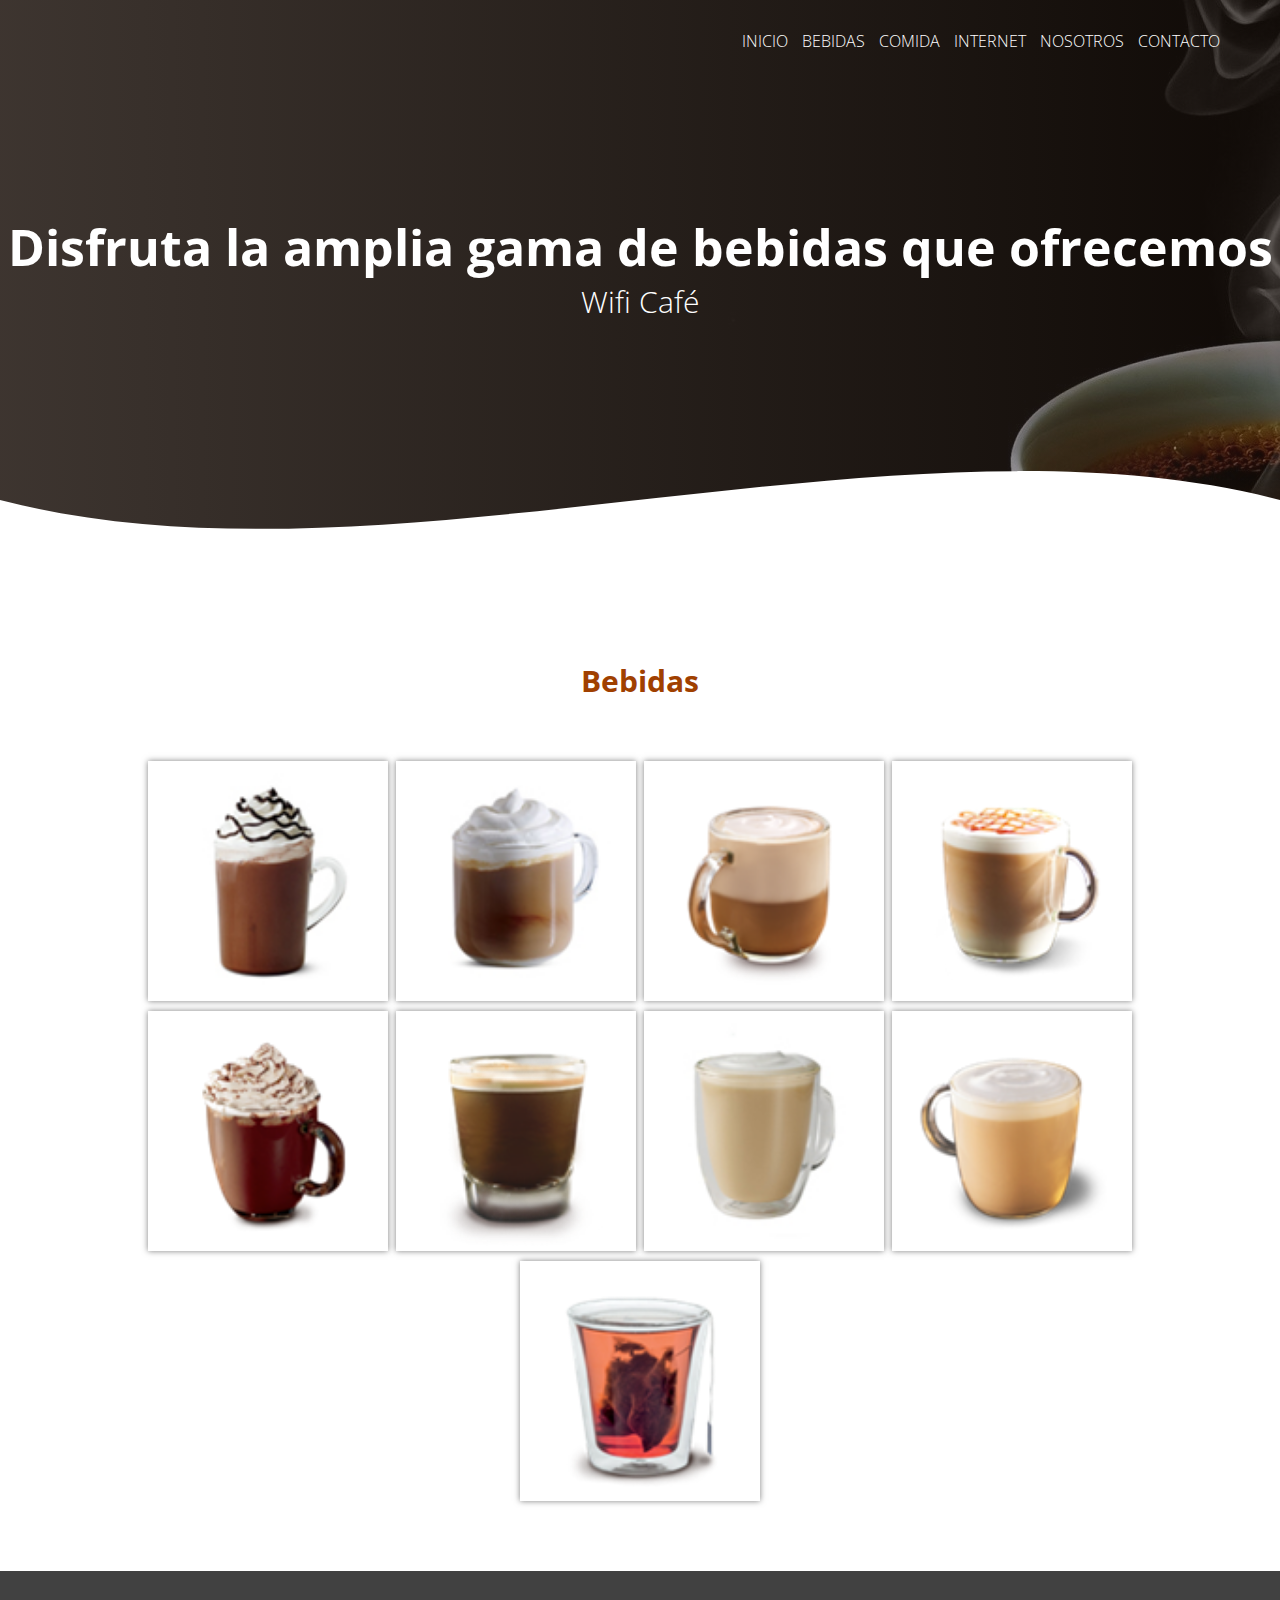
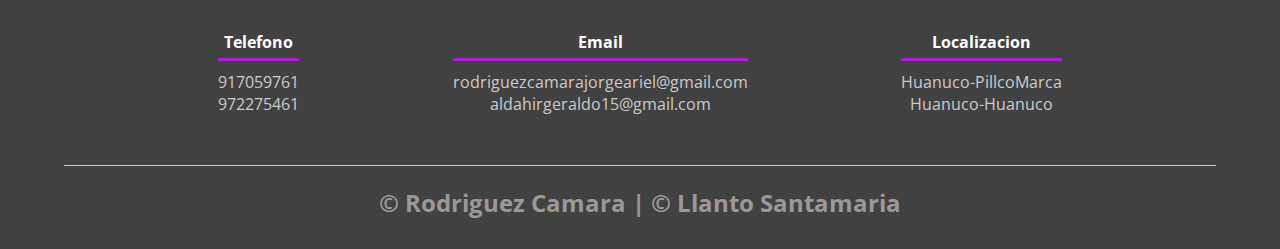
<file: bebidas.html>
<!DOCTYPE html>
<html>
<head>
	<title>BEBIDAS</title> 
    <meta charset="utf-8">
    <meta name="keywords" content="wifi, café, internet, grtis">
    <meta name="description" content="Wife Café">
    <meta name="viewport" content="width=divice-width, initial-scale=0.1 ">
    <meta http-equiv="X-UA" Compatible content="ie=edge"> 
    <link rel="icon" type="image/png" href="imagenes/favicon.png">
    <link rel="stylesheet" href="css/bebidas.css">
    <link href="https://fonts.googleapis.com/css?family=Open+Sans:300,400,700,800&display=swap" rel="stylesheet"> 
</head>
<body>
	 <header>
        <nav>
            <a href="index.html">INICIO</a>
            <a href="bebidas.html">BEBIDAS</a>
            <a href="comida.html">COMIDA</a>
            <a href="internet.html">INTERNET</a>
            <a href="nosotros.html">NOSOTROS</a>
            <a href="contacto.html">CONTACTO</a>
        </nav>
        <section class="textos-header">
           <h1>Disfruta la amplia gama de bebidas que ofrecemos</h1>
            <h2>Wifi Café</h2>
        </section>
        <div class="wave" style="height: 150px; overflow: hidden;">
            <svg viewBox="0 0 500 150" preserveAspectRatio="none"style="height: 100%; width: 100%;">
                <path d="M0.00,49.98 C150.00,150.00 349.20,-50.00 500.00,49.98 L500.00,150.00 L0.00,150.00 Z"style="stroke: none; fill: #fff;">
                </path>
            </svg>
        </div>
    </header>
    <main>
    	<section class="portafolio">
            <div class="contenedor">
                <h2 class="titulo">Bebidas</h2>
                <div class="galeria-port">
                    <div class="imagen-port">
                        <img src="imagenes/cafe_mocha.png" alt="imagen de una tasa de café mocha">
                        <div class="hover-galeria">
                            <p>Mocha S/12.00 </p>
                            <p>Intenso chocolate, espresso y leche cremosa, coronado con crema batida. </p>
                        </div>
                    </div>
                    <div class="imagen-port">
                        <img src="imagenes/cafe_mocha_blanco.png" alt="imagen de una tasa de café mocha blanco">
                        <div class="hover-galeria">                      
                            <p>Mocha blanco S/15.00</p>
                            <p>Carga de espresso y leche caliente, coronado con crema batida</p>
                        </div>
                    </div>
                    <div class="imagen-port">
                        <img src="imagenes/capuccino.png" alt="imagen de una tasa de café capuccino">
                        <div class="hover-galeria">
                            <p>Capuccino S/8.00</p>
                            <p>Nuestra carga de espresso acompañada con abundante espuma de leche.</p>
                        </div>
                    </div>
                    <div class="imagen-port">
                        <img src="imagenes/caramelo_machiato.png" alt="imagen de una tasa de café caramelo machiato">
                        <div class="hover-galeria">
                            <p>Caramelo macchiato S/18.00</p>
                            <p> Leche cremosa “manchada” con espresso y vainilla, cubierta con una deliciosa rejilla de caramelo.</p>
                        </div>
                    </div>
                    <div class="imagen-port">
                        <img src="imagenes/chocolate_caliente.png" alt="imagen de una tasa de Chocolate">
                        <div class="hover-galeria">
                            <p>Chocolate caliente S/7.00</p>
                            <p>Mezcla de chocolate, leche y vainilla, decorada con crema batida y polvo de Mocha.</p>
                        </div>
                    </div>
                    <div class="imagen-port">
                        <img src="imagenes/expreso.png" alt="imagen de una tasa de café expreso">
                        <div class="hover-galeria">
                            <p>Expreso S/5.00</p>
                            <p>Es la verdadera esencia del café en la forma más concentrada. </p>
                        </div>
                    </div>
                    <div class="imagen-port">
                        <img src="imagenes/latte.png" alt="imagen de una tasa de café latte">
                        <div class="hover-galeria">
                            <p>Latte S/10.00</p>
                            <p>Leche cremosa y espresso, ligeramente recubierto con suave espuma de leche</p>
                        </div>
                    </div>
                    <div class="imagen-port">
                        <img src="imagenes/te_chia_late.png" alt="imagen de una tasa de te chia latte">
                        <div class="hover-galeria">
                            <p>Té chia latte S/12.00</p>
                            <p>Deliciosa mezcla especiada de té Chai, leche y una delgada capa de espuma de leche</p>
                        </div>
                    </div>
                    <div class="imagen-port">
                        <img src="imagenes/te_de_hoja_entera.png" alt="imagen de una tasa de café frappe">
                        <div class="hover-galeria">
                            <p>Té de hoja entera S/5.00 </p>
                            <p>Deliciosos tes de hoja entera: Earl Grey, Chai y Spearmint Green,</p>
                        </div>
                    </div>
                </div>
            </div>
        </section>
    </main>
    <footer>
        <div class="contenedor-footer">
            <div class="content-foo">
                <h4>Telefono</h4>
                <p>917059761</p>
                <p>972275461</p>
            </div>
            <div class="content-foo">
                <h4>Email</h4>
                <p>rodriguezcamarajorgeariel@gmail.com</p>
                <p>aldahirgeraldo15@gmail.com</p>
            </div>
            <div class="content-foo">
                <h4>Localizacion</h4>
                <p>Huanuco-PillcoMarca</p>
                <p>Huanuco-Huanuco</p>
            </div>
        </div>
        <h2 class="titulo-final">&copy; Rodriguez Camara | &copy; Llanto Santamaria</h2>
    </footer>
</body>
</html>
</file>
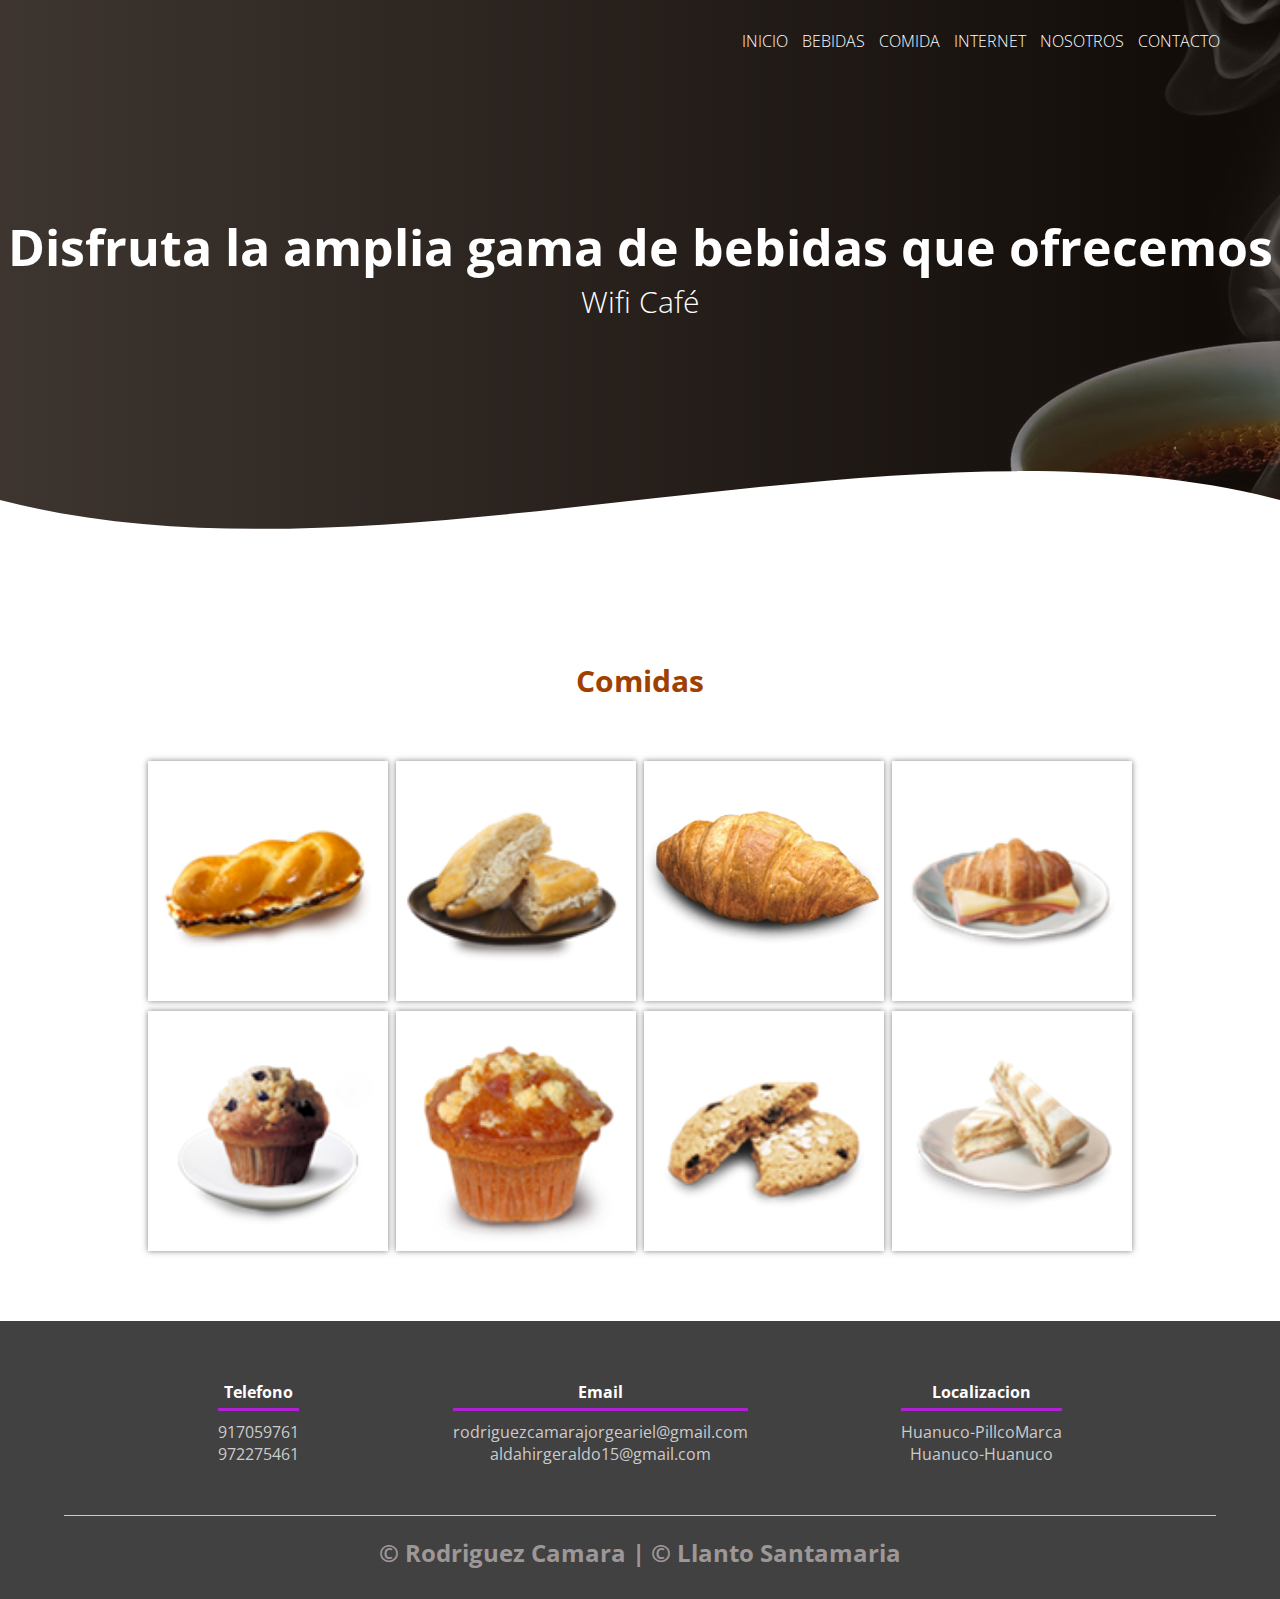
<file: comida.html>
<!DOCTYPE html>
<html>
<head>
	<title>COMIDAS</title> 
    <meta charset="utf-8">
    <meta name="keywords" content="wifi, café, internet, grtis">
    <meta name="description" content="Wife Café">
    <meta name="viewport" content="width=divice-width, initial-scale=0.1 ">
    <meta http-equiv="X-UA" Compatible content="ie=edge"> 
    <link rel="icon" type="image/png" href="imagenes/favicon.png">
    <link rel="stylesheet" href="css/comida.css">
    <link href="https://fonts.googleapis.com/css?family=Open+Sans:300,400,700,800&display=swap" rel="stylesheet"> 
</head>
<body>
	 <header>
        <nav>
            <a href="index.html">INICIO</a>
            <a href="bebidas.html">BEBIDAS</a>
            <a href="comida.html">COMIDA</a>
            <a href="internet.html">INTERNET</a>
            <a href="nosotros.html">NOSOTROS</a>
            <a href="contacto.html">CONTACTO</a>
        </nav>
        <section class="textos-header">
           <h1>Disfruta la amplia gama de bebidas que ofrecemos</h1>
            <h2>Wifi Café</h2>
        </section>
        <div class="wave" style="height: 150px; overflow: hidden;">
            <svg viewBox="0 0 500 150" preserveAspectRatio="none"style="height: 100%; width: 100%;">
                <path d="M0.00,49.98 C150.00,150.00 349.20,-50.00 500.00,49.98 L500.00,150.00 L0.00,150.00 Z"style="stroke: none; fill: #fff;">
                </path>
            </svg>
        </div>
    </header>
    <main>
    	<section class="portafolio">
            <div class="contenedor">
                <h2 class="titulo">Comidas
                </h2>
                <div class="galeria-port">
                    <div class="imagen-port">
                        <img src="imagenes/brioche_campesino.png" alt="imagen de una tasa de brioche campesino">
                        <div class="hover-galeria">
                            <p>Brioche campesino S/6.00 </p>
                            <p>Pan brioche relleno con jamón de pierna, queso crema y jalea de rocoto.</p>
                        </div>
                    </div>
                    <div class="imagen-port">
                        <img src="imagenes/chiken.png" alt="imagen de una tasa de un sandwich de pollo">
                        <div class="hover-galeria">                      
                            <p>Sandwich de pollo S/4.00</p>
                            <p>Delicioso pollo desilachado con mayonesa con pan frances</p>
                        </div>
                    </div>
                    <div class="imagen-port">
                        <img src="imagenes/croaisan_frances.png" alt="imagen de una croaissant frances">
                        <div class="hover-galeria">
                            <p>Croiassant frances S/5.00</p>
                            <p>Croissant hojaldrado con mantequilla.</p>
                        </div>
                    </div>
                    <div class="imagen-port">
                        <img src="imagenes/croaisan_mixto.png" alt="imagen de una tasa un croiassant mixto">
                        <div class="hover-galeria">
                            <p>Croiassant mixto S/6.00</p>
                            <p>Pan Croissant relleno de jamon y delicioso queso.</p>
                        </div>
                    </div>
                    <div class="imagen-port">
                        <img src="imagenes/muffin_burries.png" alt="imagen de un muffin burres">
                        <div class="hover-galeria">
                            <p>Muffien burres S/4.00</p>
                            <p>Muave keke con frambuesas y blue berry.</p>
                        </div>
                    </div>
                    <div class="imagen-port">
                        <img src="imagenes/muffin_de_manzana.png" alt="imagen de un muffin de manzana">
                        <div class="hover-galeria">
                            <p>Muffin de manzana S/4.00</p>
                            <p>Bizcocho con manzanas caramelizadas a la canela.</p>
                        </div>
                    </div>
                    <div class="imagen-port">
                        <img src="imagenes/galletas.png" alt="imagen de galletas">
                        <div class="hover-galeria">
                            <p>Galletas S/4.00</p>
                            <p>Galleta de avena con pasas.</p>
                        </div>
                    </div>
                     <div class="imagen-port">
                        <img src="imagenes/sandwich_triple.png" alt="imagen de un sandwich triple">
                        <div class="hover-galeria">
                            <p>Sandwich triple S/6.00</p>
                            <p>Triple relleno de jamón, queso y pollo.</p>
                        </div>
                    </div>
                </div>
            </div>
        </section>
    </main>
    <footer>
        <div class="contenedor-footer">
            <div class="content-foo">
                <h4>Telefono</h4>
                <p>917059761</p>
                <p>972275461</p>
            </div>
            <div class="content-foo">
                <h4>Email</h4>
                <p>rodriguezcamarajorgeariel@gmail.com</p>
                <p>aldahirgeraldo15@gmail.com</p>
            </div>
            <div class="content-foo">
                <h4>Localizacion</h4>
                <p>Huanuco-PillcoMarca</p>
                <p>Huanuco-Huanuco</p>
            </div>
        </div>
        <h2 class="titulo-final">&copy; Rodriguez Camara | &copy; Llanto Santamaria</h2>
    </footer>
</body>
</html>
</file>
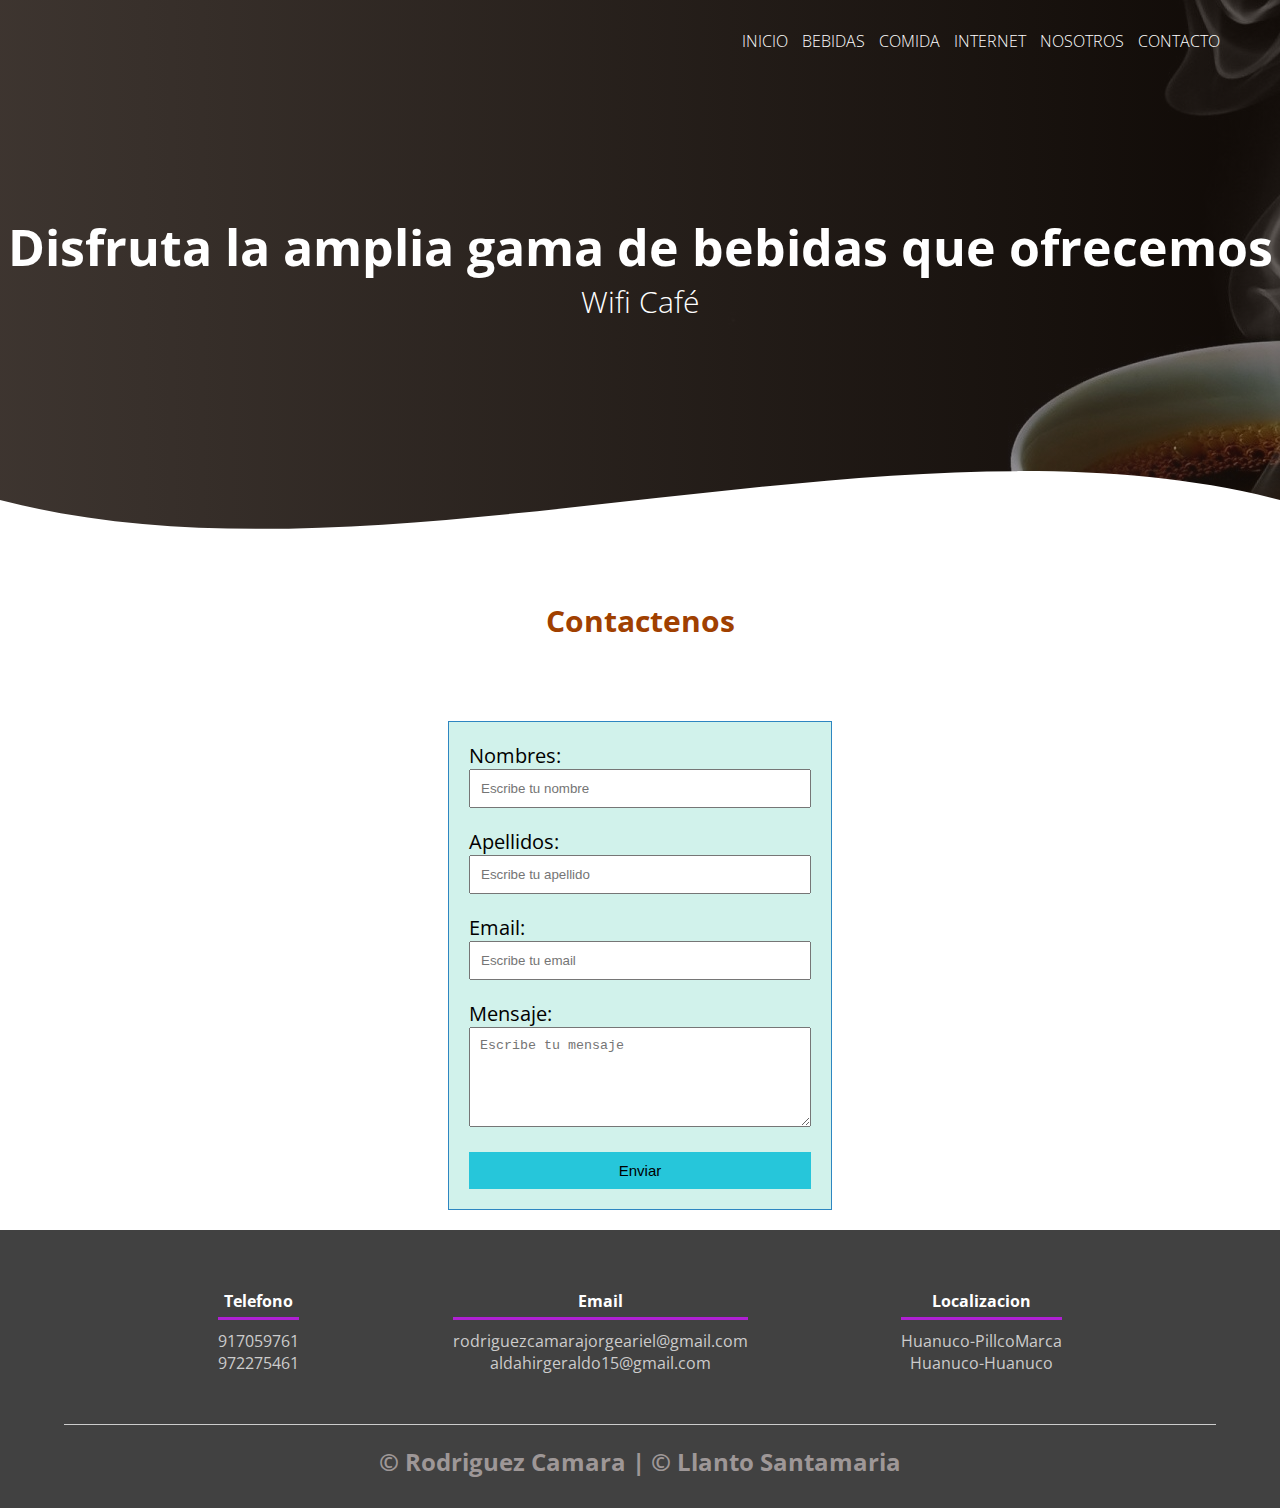
<file: contacto.html>
<!DOCTYPE html>
<html lang="es">

<head>
    <title>Wifi Café</title>
    <meta charset="utf-8">
    <meta name="keywords" content="wifi, café, internet, grtis">
    <meta name="description" content="Wife Café">
    <meta name="viewport" content="width=divice-width, initial-scale=0.1 ">
    <meta http-equiv="X-UA" Compatible content="ie=edge"> 
    <link rel="icon" type="image/png" href="imagenes/favicon.png">
    <link rel="stylesheet" href="css/contacto.css">
    <link href="https://fonts.googleapis.com/css?family=Open+Sans:300,400,700,800&display=swap" rel="stylesheet"> 
</head>

<body>
    <header>
        <nav>
            <a href="index.html">INICIO</a>
            <a href="bebidas.html">BEBIDAS</a>
            <a href="comida.html">COMIDA</a>
            <a href="internet.html">INTERNET</a>
            <a href="nosotros.html">NOSOTROS</a>
            <a href="contacto.html">CONTACTO</a>
        </nav>
        <section class="textos-header">
           <h1>Disfruta la amplia gama de bebidas que ofrecemos</h1>
            <h2>Wifi Café</h2>
        </section>
        <div class="wave" style="height: 150px; overflow: hidden;">
            <svg viewBox="0 0 500 150" preserveAspectRatio="none"style="height: 100%; width: 100%;">
                <path d="M0.00,49.98 C150.00,150.00 349.20,-50.00 500.00,49.98 L500.00,150.00 L0.00,150.00 Z"style="stroke: none; fill: #fff;">
                </path>
            </svg>
        </div>
    </header>
    <section class="formulario">
        <h2 class="titulo">Contactenos</h2>
        <form action="mailto:rodriguezcamarajorgeariel@gmail.com" method="post">
            <label for="nombre">Nombres:</label>
            <input type="text" id="nombre" placeholder="Escribe tu nombre">
            <label for="apellido">Apellidos:</label>
            <input type="text" id="apellido" placeholder="Escribe tu apellido">
            <label for="email">Email:</label>   
            <input type="email" id="email" placeholder="Escribe tu email">
            <label for="mensaje">Mensaje:</label>
            <textarea id="mensaje" placeholder="Escribe tu mensaje"></textarea>
            <input type="submit" value="Enviar"> 
        </form>
    </section>
    <footer>
        <div class="contenedor-footer">
            <div class="content-foo">
                <h4>Telefono</h4>
                <p>917059761</p>
                <p>972275461</p>
            </div>
            <div class="content-foo">
                <h4>Email</h4>
                <p>rodriguezcamarajorgeariel@gmail.com</p>
                <p>aldahirgeraldo15@gmail.com</p>
            </div>
            <div class="content-foo">
                <h4>Localizacion</h4>
                <p>Huanuco-PillcoMarca</p>
                <p>Huanuco-Huanuco</p>
            </div>
        </div>
        <h2 class="titulo-final">&copy; Rodriguez Camara | &copy; Llanto Santamaria</h2>
    </footer>
</body>
</html>
</file>
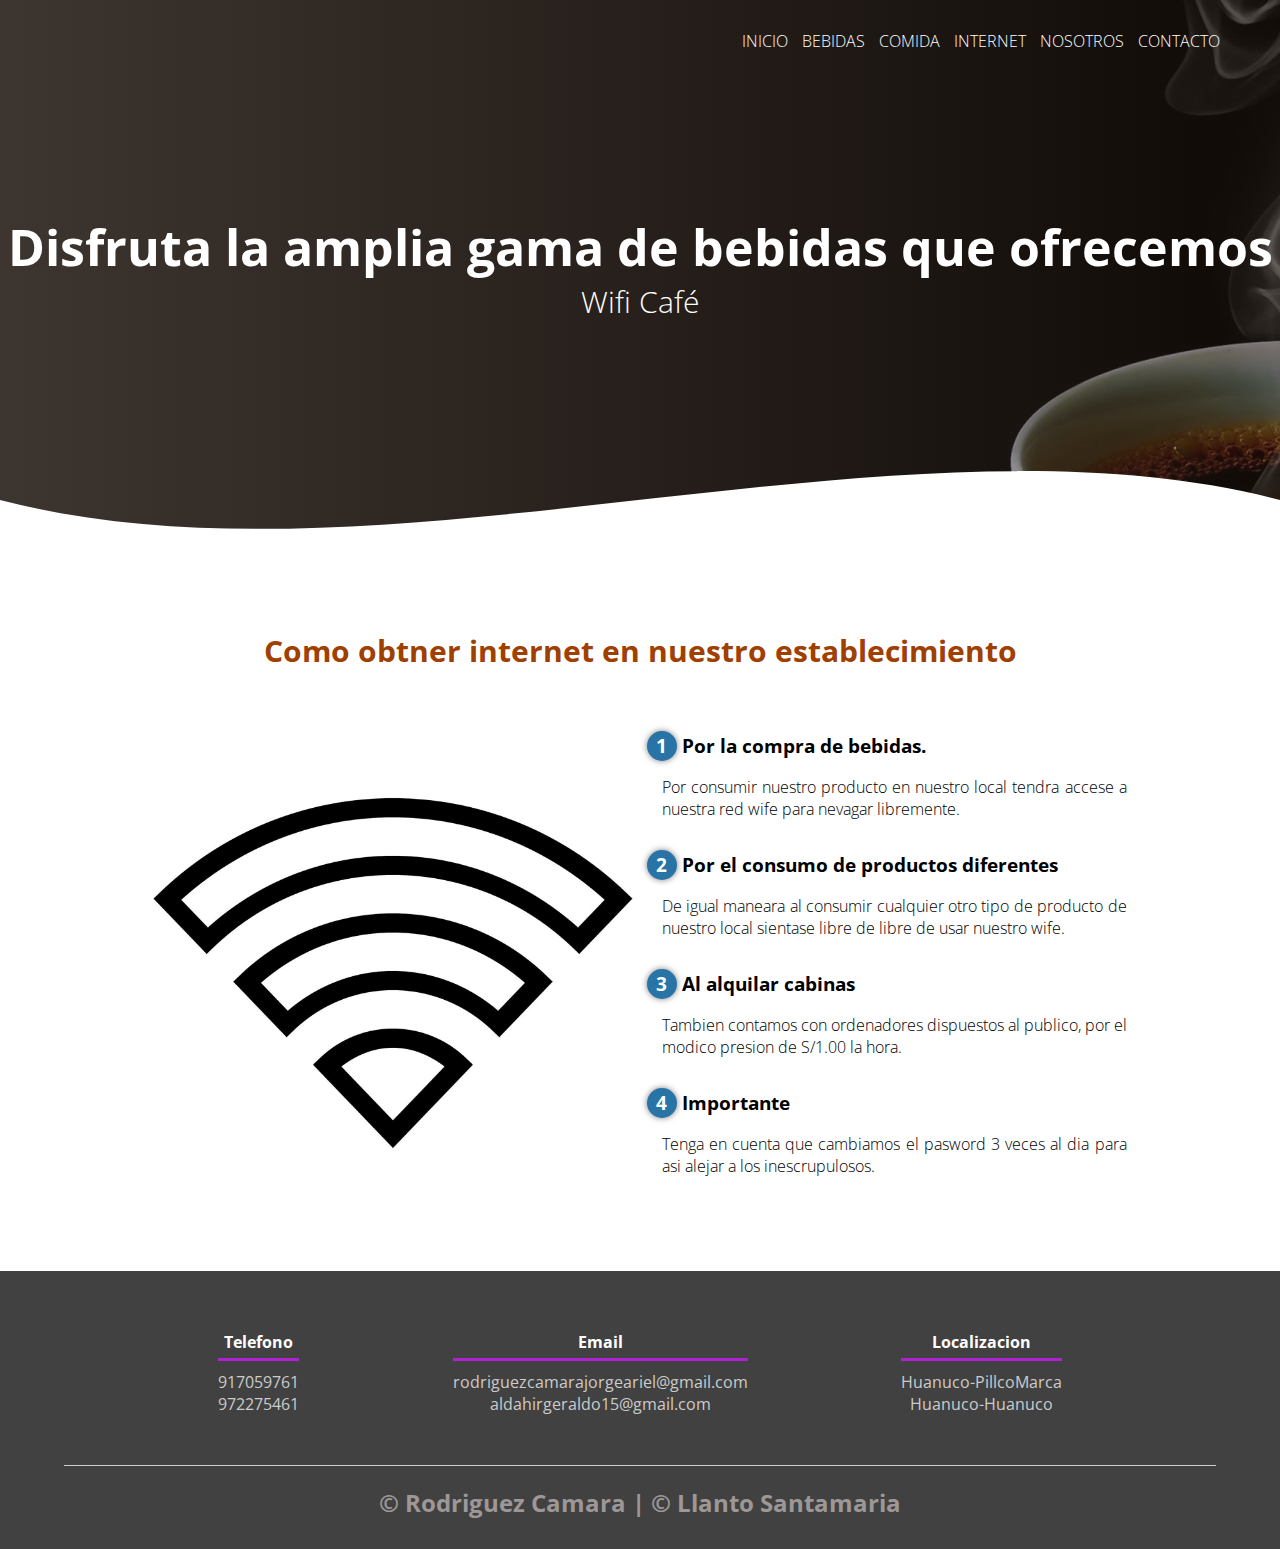
<file: internet.html>
<!DOCTYPE html>
<html lang="es">

<head>
    <title>INTERNET</title>
    <meta charset="utf-8">
    <meta name="keywords" content="wifi, café, internet, grtis">
    <meta name="description" content="Wife Café">
    <meta name="viewport" content="width=divice-width, initial-scale=0.1 ">
    <meta http-equiv="X-UA" Compatible content="ie=edge"> 
    <link rel="icon" type="image/png" href="imagenes/favicon.png">
    <link rel="stylesheet" href="css/internet.css">
    <link href="https://fonts.googleapis.com/css?family=Open+Sans:300,400,700,800&display=swap" rel="stylesheet"> 
</head>
<body>
	<header>
        <nav>
            <a href="index.html">INICIO</a>
            <a href="bebidas.html">BEBIDAS</a>
            <a href="comida.html">COMIDA</a>
            <a href="internet.html">INTERNET</a>
            <a href="nosotros.html">NOSOTROS</a>
            <a href="contacto.html">CONTACTO</a>
        </nav>
        <section class="textos-header">
           <h1>Disfruta la amplia gama de bebidas que ofrecemos</h1>
            <h2>Wifi Café</h2>
        </section>
        <div class="wave" style="height: 150px; overflow: hidden;">
            <svg viewBox="0 0 500 150" preserveAspectRatio="none"style="height: 100%; width: 100%;">
                <path d="M0.00,49.98 C150.00,150.00 349.20,-50.00 500.00,49.98 L500.00,150.00 L0.00,150.00 Z"style="stroke: none; fill: #fff;">
                </path>
            </svg>
        </div>
    </header>
    <main>
        <section class="contenedor sobre-nosotros">
            <h2 class="titulo">Como obtner internet en nuestro establecimiento</h2>
            <div class="contenedor-sobre-nosotros">
                <img src="imagenes/internet.jpg" alt="imagen de un logotipo de wifi" class="imagen-about-us">
                <div class="contenido-textos">
                    <h3><span>1</span>Por la compra de bebidas.</h3>
                    <p>Por consumir nuestro producto en nuestro local tendra accese a nuestra red wife para nevagar libremente.</p>
                    <h3><span>2</span>Por el consumo de productos diferentes</h3>
                    <p>De igual maneara al consumir cualquier otro tipo de producto de nuestro local sientase libre de libre de usar nuestro wife.</p>
                    <h3><span>3</span>Al alquilar cabinas</h3>
                    <p>Tambien contamos con ordenadores dispuestos al publico, por el modico presion de S/1.00 la hora.</p>
                    <h3><span>4</span>Importante</h3>
                    <p>Tenga en cuenta que cambiamos el pasword 3 veces al dia para asi alejar a los inescrupulosos.</p>

                </div>
            </div>
        </section>
    </main>
    <footer>
        <div class="contenedor-footer">
            <div class="content-foo">
                <h4>Telefono</h4>
                <p>917059761</p>
                <p>972275461</p>
            </div>
            <div class="content-foo">
                <h4>Email</h4>
                <p>rodriguezcamarajorgeariel@gmail.com</p>
                <p>aldahirgeraldo15@gmail.com</p>
            </div>
            <div class="content-foo">
                <h4>Localizacion</h4>
                <p>Huanuco-PillcoMarca</p>
                <p>Huanuco-Huanuco</p>
            </div>
        </div>
        <h2 class="titulo-final">&copy; Rodriguez Camara | &copy; Llanto Santamaria</h2>
    </footer>
</body>

</html>
</file>
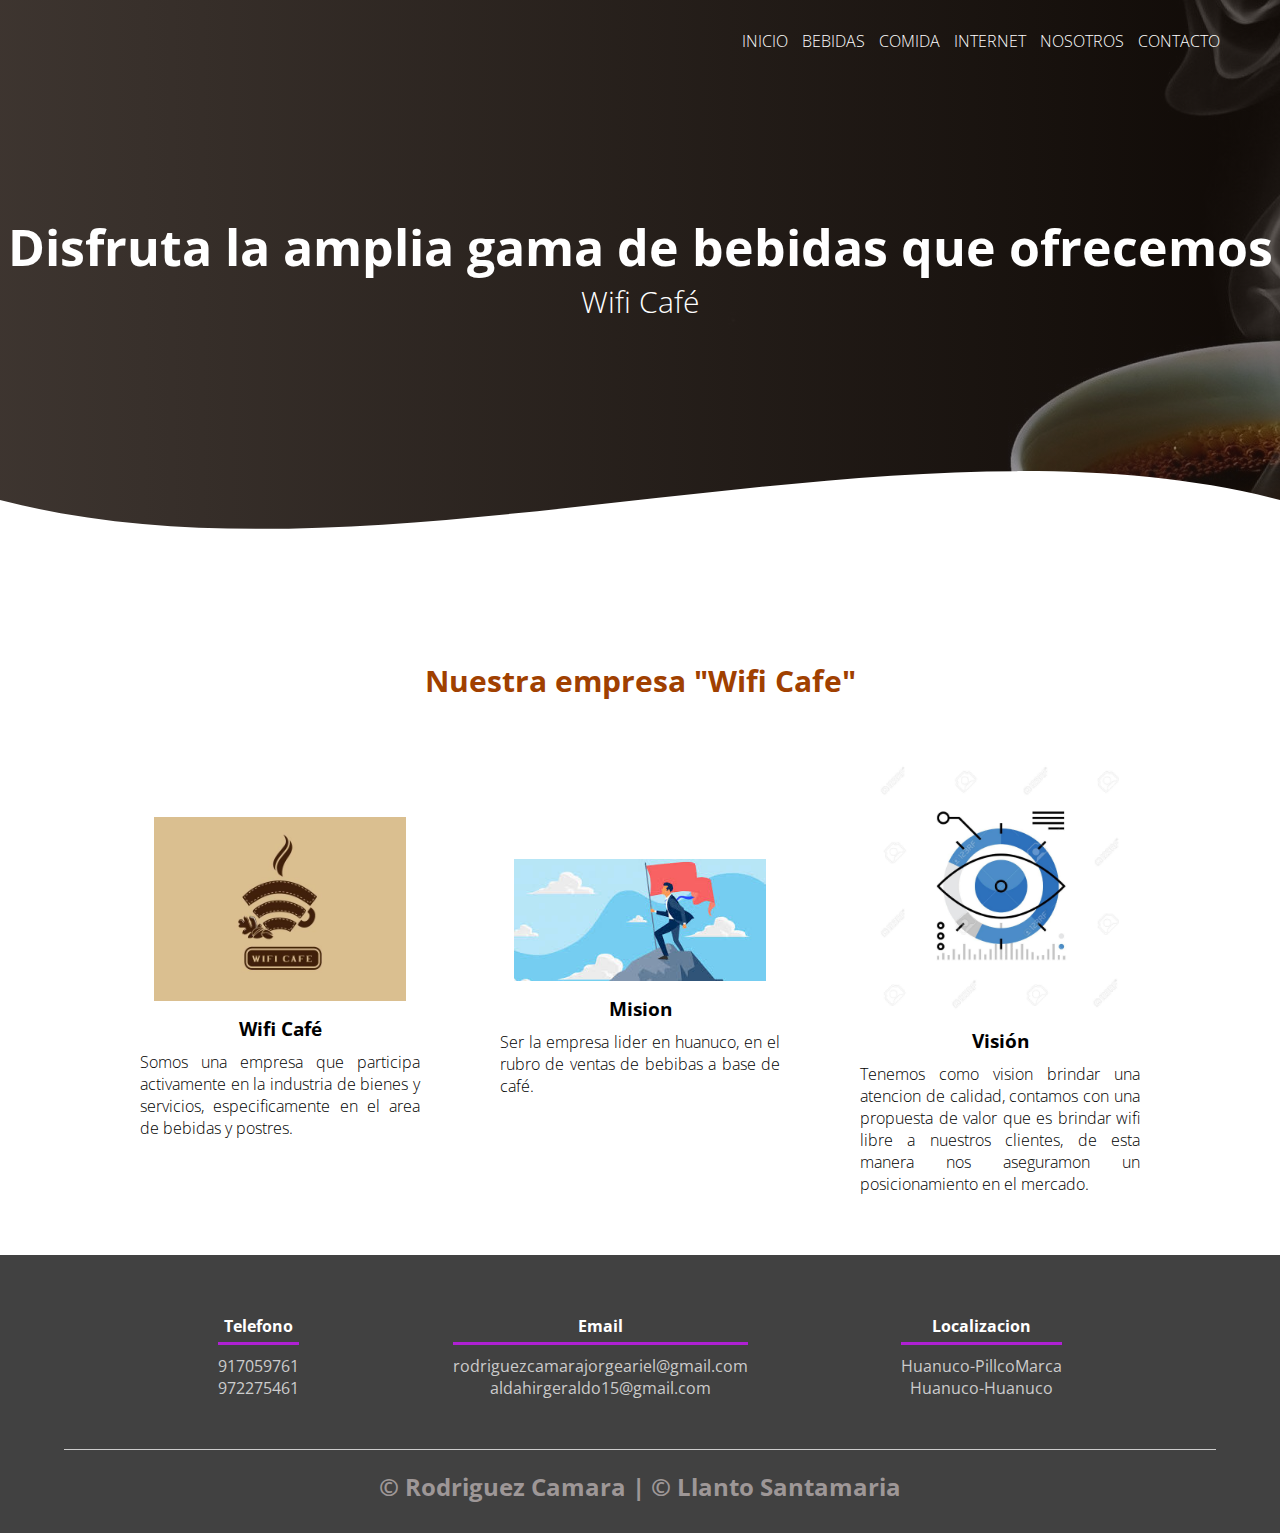
<file: nosotros.html>
<!DOCTYPE html>
<html lang="es">
<head>
    <title>NOSOTROS</title>
    <meta charset="utf-8">
    <meta name="keywords" content="wifi, café, internet, grtis">
    <meta name="description" content="Wife Café">
    <meta name="viewport" content="width=divice-width, initial-scale=0.1 ">
    <meta http-equiv="X-UA" Compatible content="ie=edge"> 
    <link rel="icon" type="image/png" href="imagenes/favicon.png">
    <link rel="stylesheet" href="css/nosotros.css">
    <link href="https://fonts.googleapis.com/css?family=Open+Sans:300,400,700,800&display=swap" rel="stylesheet"> 
</head>
<body>
    <header>
        <nav>
            <a href="index.html">INICIO</a>
            <a href="bebidas.html">BEBIDAS</a>
            <a href="comida.html">COMIDA</a>
            <a href="internet.html">INTERNET</a>
            <a href="nosotros.html">NOSOTROS</a>
            <a href="contacto.html">CONTACTO</a>
        </nav>
        <section class="textos-header">
           <h1>Disfruta la amplia gama de bebidas que ofrecemos</h1>
            <h2>Wifi Café</h2>
        </section>
        <div class="wave" style="height: 150px; overflow: hidden;">
            <svg viewBox="0 0 500 150" preserveAspectRatio="none"style="height: 100%; width: 100%;">
                <path d="M0.00,49.98 C150.00,150.00 349.20,-50.00 500.00,49.98 L500.00,150.00 L0.00,150.00 Z"style="stroke: none; fill: #fff;">
                </path>
            </svg>
        </div>
    </header>
    <section class="about-services">
            <div class="contenedor">
                <h2 class="titulo">Nuestra empresa "Wifi Cafe"</h2>
                <div class="servicio-cont">
                    <div class="servicio-ind">
                        <img src="imagenes/wifi_cafe.jpg" alt="imagen de bebidas del logo de la empresa wifi cafe">
                        <h3>Wifi Café</h3>
                        <p>Somos una empresa que participa activamente en la industria de bienes y servicios, especificamente en el area de bebidas y postres.</p>
                    </div>
                    <div class="servicio-ind">
                        <img src="imagenes/mision.jpg" alt="imagen de un hombre caminando a la sima">
                        <h3>Mision</h3>
                        <p>Ser la empresa lider en huanuco, en el rubro de ventas de bebibas a base de café.</p>
                    </div>
                    <div class="servicio-ind">
                        <img src="imagenes/vision.jpg" alt="imagen de un ojo">
                        <h3>Visión</h3>
                        <p>Tenemos como vision brindar una atencion de calidad, contamos con una propuesta de valor que es brindar wifi libre a nuestros clientes, de esta manera nos aseguramon un posicionamiento en el mercado.</p>
                    </div>
                </div>
            </div>
        </section>
        <footer>
        <div class="contenedor-footer">
            <div class="content-foo">
                <h4>Telefono</h4>
                <p>917059761</p>
                <p>972275461</p>
            </div>
            <div class="content-foo">
                <h4>Email</h4>
                <p>rodriguezcamarajorgeariel@gmail.com</p>
                <p>aldahirgeraldo15@gmail.com</p>
            </div>
            <div class="content-foo">
                <h4>Localizacion</h4>
                <p>Huanuco-PillcoMarca</p>
                <p>Huanuco-Huanuco</p>
            </div>
        </div>
        <h2 class="titulo-final">&copy; Rodriguez Camara | &copy; Llanto Santamaria</h2>
    </footer>
 </body>
 </html>
</file>
<file: css/bebidas.css>
* {
    margin: 0;
    padding: 0;
    box-sizing: border-box;
}

body {
    font-family: 'open sans';
}

.contenedor {
    padding: 60px 0;
    width: 90%;
    max-width: 1000px;
    margin: auto;
    overflow: hidden;
}

.titulo {
    color: #A04000 ;
    font-size: 30px;
    text-align: center;
    margin-bottom: 60px;
}


header {
    width: 100%;
    height: 600px;
    background: #873600;
    background-size: cover;
    background-attachment: fixed;
    position: relative;
    background: #1e130c; 
    background: -webkit-linear-gradient(to right, rgba(153, 132, 119,0.4), rgba(30, 19, 12, 0.5)), url(../imagenes/portada.jpg);
    background: linear-gradient(to right, rgba(153, 132, 119,0.4), rgba(30, 19, 12, 0.5)), url(../imagenes/portada.jpg);

}

nav{
    text-align: right;
    padding: 30px 50px 0 0;
}

nav > a{
    color:#fff;
    font-weight: 300;
    text-decoration: none;
    margin-right: 10px;
}

nav > a:hover{
    text-decoration: underline;
}

header .textos-header{
    display: flex;
    height: 430px;
    width: 100%;
    align-items: center;
    justify-content: center;
    flex-direction: column;
    text-align: center;
}

.textos-header h1{
    font-size: 50px;
    color:#fff;
}

.textos-header h2{
    font-size: 30px;
    font-weight: 300;
    color:#fff;
}

.wave{
    position: absolute;
    bottom: 0;
    width: 100%;
}
.portafolio{
    background: #fff;
}

.galeria-port{
    display: flex;
    justify-content: space-evenly;
    flex-wrap: wrap;
}

.imagen-port{
    width: 24%;
    margin-bottom: 10px;
    overflow: hidden;
    position: relative;
    cursor: pointer;
    box-shadow: 0 0 6px 0 rgba(0, 0, 0, .5);
}

.imagen-port > img{
    width: 100%;
    height: 100%;
    object-fit: cover;
    display: block;
}

.hover-galeria{
    position: absolute;
    width: 100%;
    height: 100%;
    top: 0;
    transform: scale(0);
    background: hsla(24, 100%, 41%, 0.7);
    transition: transform .5s;
    display: flex;
    justify-content: center;
    align-items: center;
    flex-direction: column;
    
}

.hover-galeria img{
    width: 50px;
}

.hover-galeria p{
    color: #fff;
}

.imagen-port:hover .hover-galeria{
    transform: scale(1);
}
@media screen and (max-width:900px){
    header{
        background-position: center;
    }

    .imagen-port{
        width: 44%;
    }

}

@media screen and (max-width:500px){
    nav{
        text-align: center;
        padding: 30px 0 0 0;
    }

    nav > a{
        margin-right: 5px;
    }

}
footer{
    background: #414141;
    padding: 60px 0 30px 0;
    margin: auto;
    overflow: hidden;
}

.contenedor-footer{
    display: flex;
    width: 90%;
    justify-content: space-evenly;
    margin: auto;
    padding-bottom: 50px;
    border-bottom: 1px solid #ccc;
}

.content-foo{
    text-align: center;
}

.content-foo h4{
    color: #fff;
    border-bottom: 3px solid #af20d3;
    padding-bottom: 5px;
    margin-bottom: 10px;
}

.content-foo p{
    color: #ccc;
}

.titulo-final{
    text-align: center;
    font-size: 24px;
    margin: 20px 0 0 0;
    color: #9e9797;
}
</file>
<file: css/comida.css>
* {
    margin: 0;
    padding: 0;
    box-sizing: border-box;
}

body {
    font-family: 'open sans';
}

.contenedor {
    padding: 60px 0;
    width: 90%;
    max-width: 1000px;
    margin: auto;
    overflow: hidden;
}

.titulo {
    color: #A04000 ;
    font-size: 30px;
    text-align: center;
    margin-bottom: 60px;
}


header {
    width: 100%;
    height: 600px;
    background: #873600;
    background-size: cover;
    background-attachment: fixed;
    position: relative;
    background: #1e130c; 
    background: -webkit-linear-gradient(to right, rgba(153, 132, 119,0.4), rgba(30, 19, 12, 0.5)), url(../imagenes/portada.jpg);
    background: linear-gradient(to right, rgba(153, 132, 119,0.4), rgba(30, 19, 12, 0.5)), url(../imagenes/portada.jpg);

}

nav{
    text-align: right;
    padding: 30px 50px 0 0;
}

nav > a{
    color:#fff;
    font-weight: 300;
    text-decoration: none;
    margin-right: 10px;
}

nav > a:hover{
    text-decoration: underline;
}

header .textos-header{
    display: flex;
    height: 430px;
    width: 100%;
    align-items: center;
    justify-content: center;
    flex-direction: column;
    text-align: center;
}

.textos-header h1{
    font-size: 50px;
    color:#fff;
}

.textos-header h2{
    font-size: 30px;
    font-weight: 300;
    color:#fff;
}

.wave{
    position: absolute;
    bottom: 0;
    width: 100%;
}
.portafolio{
    background: #fff;
}

.galeria-port{
    display: flex;
    justify-content: space-evenly;
    flex-wrap: wrap;
}

.imagen-port{
    width: 24%;
    margin-bottom: 10px;
    overflow: hidden;
    position: relative;
    cursor: pointer;
    box-shadow: 0 0 6px 0 rgba(0, 0, 0, .5);
}

.imagen-port > img{
    width: 100%;
    height: 100%;
    object-fit: cover;
    display: block;
}

.hover-galeria{
    position: absolute;
    width: 100%;
    height: 100%;
    top: 0;
    transform: scale(0);
    background: hsla(24, 100%, 41%, 0.7);
    transition: transform .5s;
    display: flex;
    justify-content: center;
    align-items: center;
    flex-direction: column;
    
}

.hover-galeria img{
    width: 50px;
}

.hover-galeria p{
    color: #fff;
}

.imagen-port:hover .hover-galeria{
    transform: scale(1);
}
@media screen and (max-width:900px){
    header{
        background-position: center;
    }

    .imagen-port{
        width: 44%;
    }

}

@media screen and (max-width:500px){
    nav{
        text-align: center;
        padding: 30px 0 0 0;
    }

    nav > a{
        margin-right: 5px;
    }

}
footer{
    background: #414141;
    padding: 60px 0 30px 0;
    margin: auto;
    overflow: hidden;
}

.contenedor-footer{
    display: flex;
    width: 90%;
    justify-content: space-evenly;
    margin: auto;
    padding-bottom: 50px;
    border-bottom: 1px solid #ccc;
}

.content-foo{
    text-align: center;
}

.content-foo h4{
    color: #fff;
    border-bottom: 3px solid #af20d3;
    padding-bottom: 5px;
    margin-bottom: 10px;
}

.content-foo p{
    color: #ccc;
}

.titulo-final{
    text-align: center;
    font-size: 24px;
    margin: 20px 0 0 0;
    color: #9e9797;
}
</file>
<file: css/contacto.css>
* {
    margin: 0;
    padding: 0;
    box-sizing: border-box;
}

body {
    font-family: 'open sans';
}

.contenedor {
    padding: 60px 0;
    width: 90%;
    max-width: 1000px;
    margin: auto;
    overflow: hidden;
}

.titulo {
    color: #A04000 ;
    font-size: 30px;
    text-align: center;
    margin-bottom: 60px;
}


header {
    width: 100%;
    height: 600px;
    background: #873600;
    background-size: cover;
    background-attachment: fixed;
    position: relative;
    background: #1e130c; 
    background: -webkit-linear-gradient(to right, rgba(153, 132, 119,0.4), rgba(30, 19, 12, 0.5)), url(../imagenes/portada.jpg);
    background: linear-gradient(to right, rgba(153, 132, 119,0.4), rgba(30, 19, 12, 0.5)), url(../imagenes/portada.jpg);

}

nav{
    text-align: right;
    padding: 30px 50px 0 0;
}

nav > a{
    color:#fff;
    font-weight: 300;
    text-decoration: none;
    margin-right: 10px;
}

nav > a:hover{
    text-decoration: underline;
}

header .textos-header{
    display: flex;
    height: 430px;
    width: 100%;
    align-items: center;
    justify-content: center;
    flex-direction: column;
    text-align: center;
}

.textos-header h1{
    font-size: 50px;
    color:#fff;
}

.textos-header h2{
    font-size: 30px;
    font-weight: 300;
    color:#fff;
}

.wave{
    position: absolute;
    bottom: 0;
    width: 100%;
}
form{
	width: 30%;
	border: 1px solid #2E86C1 ;
	margin: 20px;
	padding: 20px;
	background: #D1F2EB;
}
label{
	font-size: 20px;
	display: block;
	width: 100%;
}
input, textarea{
	margin-bottom: 20px;
	width: 100%;
	padding: 10px;
	-webkit-box-sizing: border-box;
	-moz-box-sizing: border-box;
}
input: focus {
	border: 1px solid #1B4F72;
}
textarea{
	resize: vertical;
	max-height: 300px;
	min-height: 100px;
}
input[type="submit"]{
	margin-bottom: 0px;
	background: #26C6DA;
	color: black;
	border:none;
	font-size: 15px;
}
input[type="submit"]:hover {
    background:#0000CC ;
    color:white;
    cursor: pointer;
	}
.formulario{
	display: flex;
    justify-content: center;
    align-items: center;
    flex-direction: column;
}
footer{
    background: #414141;
    padding: 60px 0 30px 0;
    margin: auto;
    overflow: hidden;
}

.contenedor-footer{
    display: flex;
    width: 90%;
    justify-content: space-evenly;
    margin: auto;
    padding-bottom: 50px;
    border-bottom: 1px solid #ccc;
}

.content-foo{
    text-align: center;
}

.content-foo h4{
    color: #fff;
    border-bottom: 3px solid #af20d3;
    padding-bottom: 5px;
    margin-bottom: 10px;
}

.content-foo p{
    color: #ccc;
}

.titulo-final{
    text-align: center;
    font-size: 24px;
    margin: 20px 0 0 0;
    color: #9e9797;
}

@media screen and (max-width:900px){
    header{
        background-position: center;
    }

    .contenedor-sobre-nosotros{
        flex-direction: column;
        justify-content: center;
        align-items: center;
    }

    .sobre-nosotros .contenido-textos{
        width: 90%;
    }

    .imagen-about-us{
        width: 90%;
    }

    .imagen-port{
        width: 44%;
    }


    .cards{
        flex-direction: column;
        justify-content: center;
        align-items: center;
    }

    .cards .card{
        width: 90%;
    }

    .cards .card:first-child{
        margin-bottom: 30px;
    }


    .servicio-cont{
        justify-content: center;
        flex-direction: column;
    }

    .servicio-ind{
        width: 100%;
        text-align: center;
    }

    .servicio-ind:nth-child(1), .servicio-ind:nth-child(2){
        margin-bottom: 60px;
    }

    .servicio-ind img{
        width: 90%;
    }
}

@media screen and (max-width:500px){
    nav{
        text-align: center;
        padding: 30px 0 0 0;
    }

    nav > a{
        margin-right: 5px;
    }

    .textos-header h1{
        font-size: 35px;
    }

    .textos-header h2{
        font-size: 20px;
    }

    .imagen-about-us{
        margin-bottom: 60px;
        width: 99%;
    }

    .sobre-nosotros .contenido-textos{
        width: 95%;
    }


    .imagen-port{
        width: 95%;
    }


    .cards .card{
        height: 450px;
        display: flex;
        flex-direction: column;
        align-items: center;
    }

    .cards .card img{
        width: 90px;
        height: 90px;
    }


    .contenedor-footer{
        flex-direction: column;
        border: none;
    }

    .content-foo{
        margin-bottom: 20px;
        text-align: center;
    }

    .content-foo h4{
        border: none;
    }

    .content-foo p{
        color: #ccc;
        border-bottom: 1px solid #f2f2f2;
        padding-bottom: 20px;
    }

    .titulo-final{
        font-size: 20px;
    }
}
</file>
<file: css/internet.css>
* {
    margin: 0;
    padding: 0;
    box-sizing: border-box;
}

body {
    font-family: 'open sans';
}

.contenedor {
    padding: 60px 0;
    width: 90%;
    max-width: 1000px;
    margin: auto;
    overflow: hidden;
}

.titulo {
    color: #A04000 ;
    font-size: 30px;
    text-align: center;
    margin-bottom: 60px;
}


header {
    width: 100%;
    height: 600px;
    background: #873600;
    background-size: cover;
    background-attachment: fixed;
    position: relative;
    background: #1e130c; 
    background: -webkit-linear-gradient(to right, rgba(153, 132, 119,0.4), rgba(30, 19, 12, 0.5)), url(../imagenes/portada.jpg);
    background: linear-gradient(to right, rgba(153, 132, 119,0.4), rgba(30, 19, 12, 0.5)), url(../imagenes/portada.jpg);

}

nav{
    text-align: right;
    padding: 30px 50px 0 0;
}

nav > a{
    color:#fff;
    font-weight: 300;
    text-decoration: none;
    margin-right: 10px;
}

nav > a:hover{
    text-decoration: underline;
}

header .textos-header{
    display: flex;
    height: 430px;
    width: 100%;
    align-items: center;
    justify-content: center;
    flex-direction: column;
    text-align: center;
}

.textos-header h1{
    font-size: 50px;
    color:#fff;
}

.textos-header h2{
    font-size: 30px;
    font-weight: 300;
    color:#fff;
}

.wave{
    position: absolute;
    bottom: 0;
    width: 100%;
}
main .sobre-nosotros{
    padding: 30px 0 60px 0;
}
.contenedor-sobre-nosotros{
    display: flex;
    justify-content: space-evenly;
}

.imagen-about-us{
    width: 48%;
}

.sobre-nosotros .contenido-textos{
    width: 48%;
}

.contenido-textos h3{
    margin-bottom: 15px;
}

.contenido-textos h3 span{
    background: #2874A6;
    color: #fff;
    border-radius: 50%;
    display: inline-block;
    text-align: center;
    width: 30px;
    height: 30px;
    padding: 2px;
    box-shadow: 0 0 6px 0 rgba(0, 0, 0, .5);
    margin-right: 5px;
}

.contenido-textos p{
    padding: 0px 0px 30px 15px;
    font-weight: 300;
    text-align: justify;
}
footer{
    background: #414141;
    padding: 60px 0 30px 0;
    margin: auto;
    overflow: hidden;
}

.contenedor-footer{
    display: flex;
    width: 90%;
    justify-content: space-evenly;
    margin: auto;
    padding-bottom: 50px;
    border-bottom: 1px solid #ccc;
}

.content-foo{
    text-align: center;
}

.content-foo h4{
    color: #fff;
    border-bottom: 3px solid #af20d3;
    padding-bottom: 5px;
    margin-bottom: 10px;
}

.content-foo p{
    color: #ccc;
}

.titulo-final{
    text-align: center;
    font-size: 24px;
    margin: 20px 0 0 0;
    color: #9e9797;
}
</file>
<file: css/nosotros.css>
* {
    margin: 0;
    padding: 0;
    box-sizing: border-box;
}

body {
    font-family: 'open sans';
}

.contenedor {
    padding: 60px 0;
    width: 90%;
    max-width: 1000px;
    margin: auto;
    overflow: hidden;
}

.titulo {
    color: #A04000 ;
    font-size: 30px;
    text-align: center;
    margin-bottom: 60px;
}


header {
    width: 100%;
    height: 600px;
    background: #873600;
    background-size: cover;
    background-attachment: fixed;
    position: relative;
    background: #1e130c; 
    background: -webkit-linear-gradient(to right, rgba(153, 132, 119,0.4), rgba(30, 19, 12, 0.5)), url(../imagenes/portada.jpg);
    background: linear-gradient(to right, rgba(153, 132, 119,0.4), rgba(30, 19, 12, 0.5)), url(../imagenes/portada.jpg);

}

nav{
    text-align: right;
    padding: 30px 50px 0 0;
}

nav > a{
    color:#fff;
    font-weight: 300;
    text-decoration: none;
    margin-right: 10px;
}

nav > a:hover{
    text-decoration: underline;
}

header .textos-header{
    display: flex;
    height: 430px;
    width: 100%;
    align-items: center;
    justify-content: center;
    flex-direction: column;
    text-align: center;
}

.textos-header h1{
    font-size: 50px;
    color:#fff;
}

.textos-header h2{
    font-size: 30px;
    font-weight: 300;
    color:#fff;
}

.wave{
    position: absolute;
    bottom: 0;
    width: 100%;
 }
 .servicio-cont{
    display:flex;
    justify-content: space-between;
    align-items: center;
}

.servicio-ind{
    width: 28%;
    text-align: center;
}

.servicio-ind img{
    width: 90%;
}

.servicio-ind h3{
    margin: 10px 0;
}

.servicio-ind p{
    font-weight: 300;
    text-align: justify;
}
footer{
    background: #414141;
    padding: 60px 0 30px 0;
    margin: auto;
    overflow: hidden;
}

.contenedor-footer{
    display: flex;
    width: 90%;
    justify-content: space-evenly;
    margin: auto;
    padding-bottom: 50px;
    border-bottom: 1px solid #ccc;
}

.content-foo{
    text-align: center;
}

.content-foo h4{
    color: #fff;
    border-bottom: 3px solid #af20d3;
    padding-bottom: 5px;
    margin-bottom: 10px;
}

.content-foo p{
    color: #ccc;
}

.titulo-final{
    text-align: center;
    font-size: 24px;
    margin: 20px 0 0 0;
    color: #9e9797;
}
</file>
